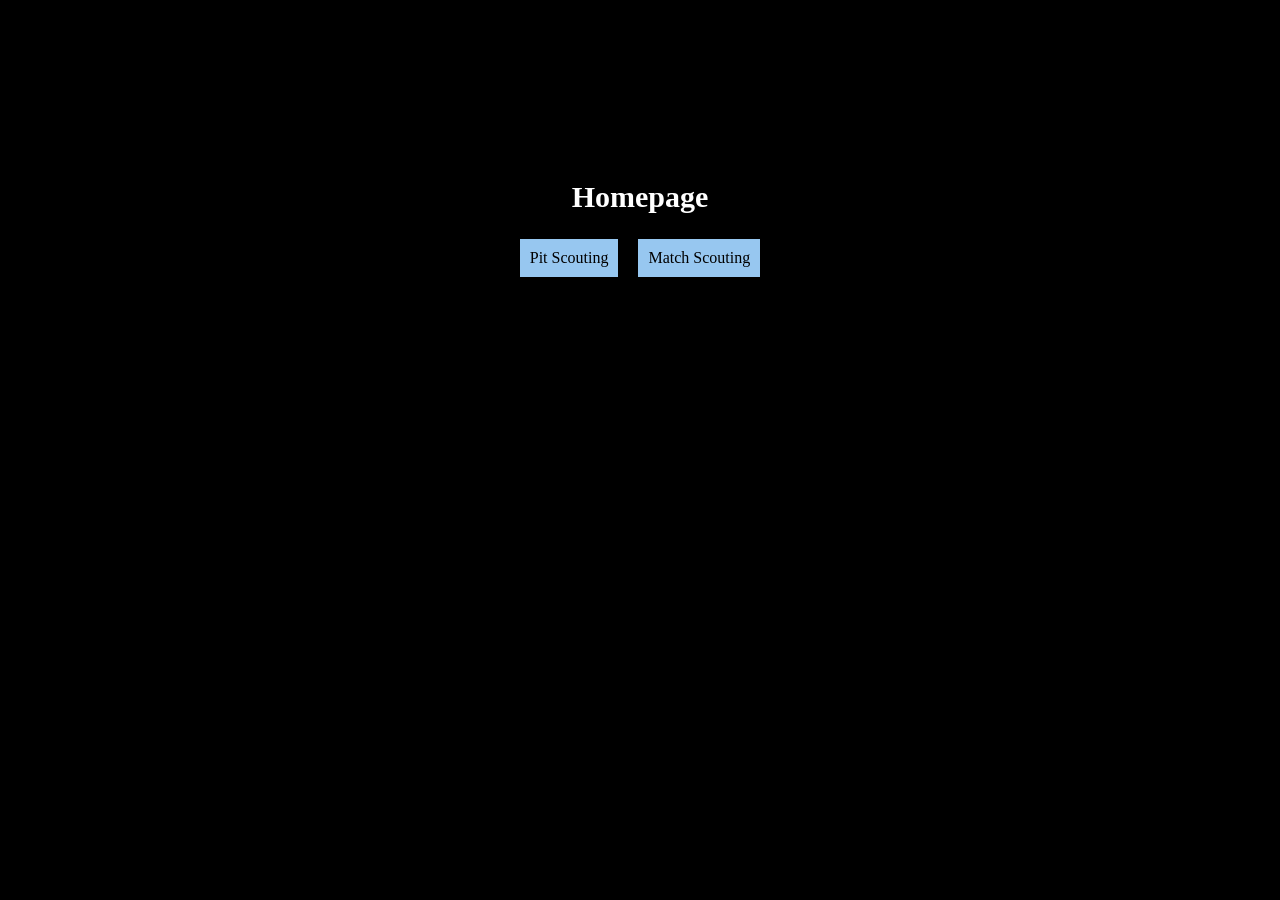
<file: index.html>
<!DOCTYPE html>
<html>
    <head>
        <title>Decode Scouting 2026</title>
		<link rel="shortcut icon" href="favicon.ico">
		<link rel="icon" sizes="16x16 32x32 64x64" href="favicon.ico">
        <style>
            body {
                background-color: black;
                color: white;
                text-align: center;
                margin: 0;
                padding: 0;
            }
            .main-panel {
                margin-top: 20vh; /* Adjust vertical positioning as needed */
            }
            .half-button-container {
                display: flex;
                justify-content: center;
                margin-top: 20px; /* Adjust vertical positioning as needed */
            }
            h2 {
                font-family: Alexis;
                font-size: 30px;
            }
            .half-button-l, .half-button-r {
                font-family: Alexis;
                font-size: 16px;
                padding: 10px;
                background-color: rgb(151, 199, 240);
                text-decoration: none;
                display: inline-block;
                color: black;
                margin: 0 10px; /* Adjust horizontal spacing between buttons */
            }
        </style>
    </head>
    <body>
        <div class="main-panel">
            <h2>Homepage</h2>
            <div class="half-button-container">
                <a href="pit.html" class="half-button-l">Pit Scouting</a>
                <a href="match.html" class="half-button-r">Match Scouting</a>
            </div>
        </div>
    </body>
</html>
</file>
